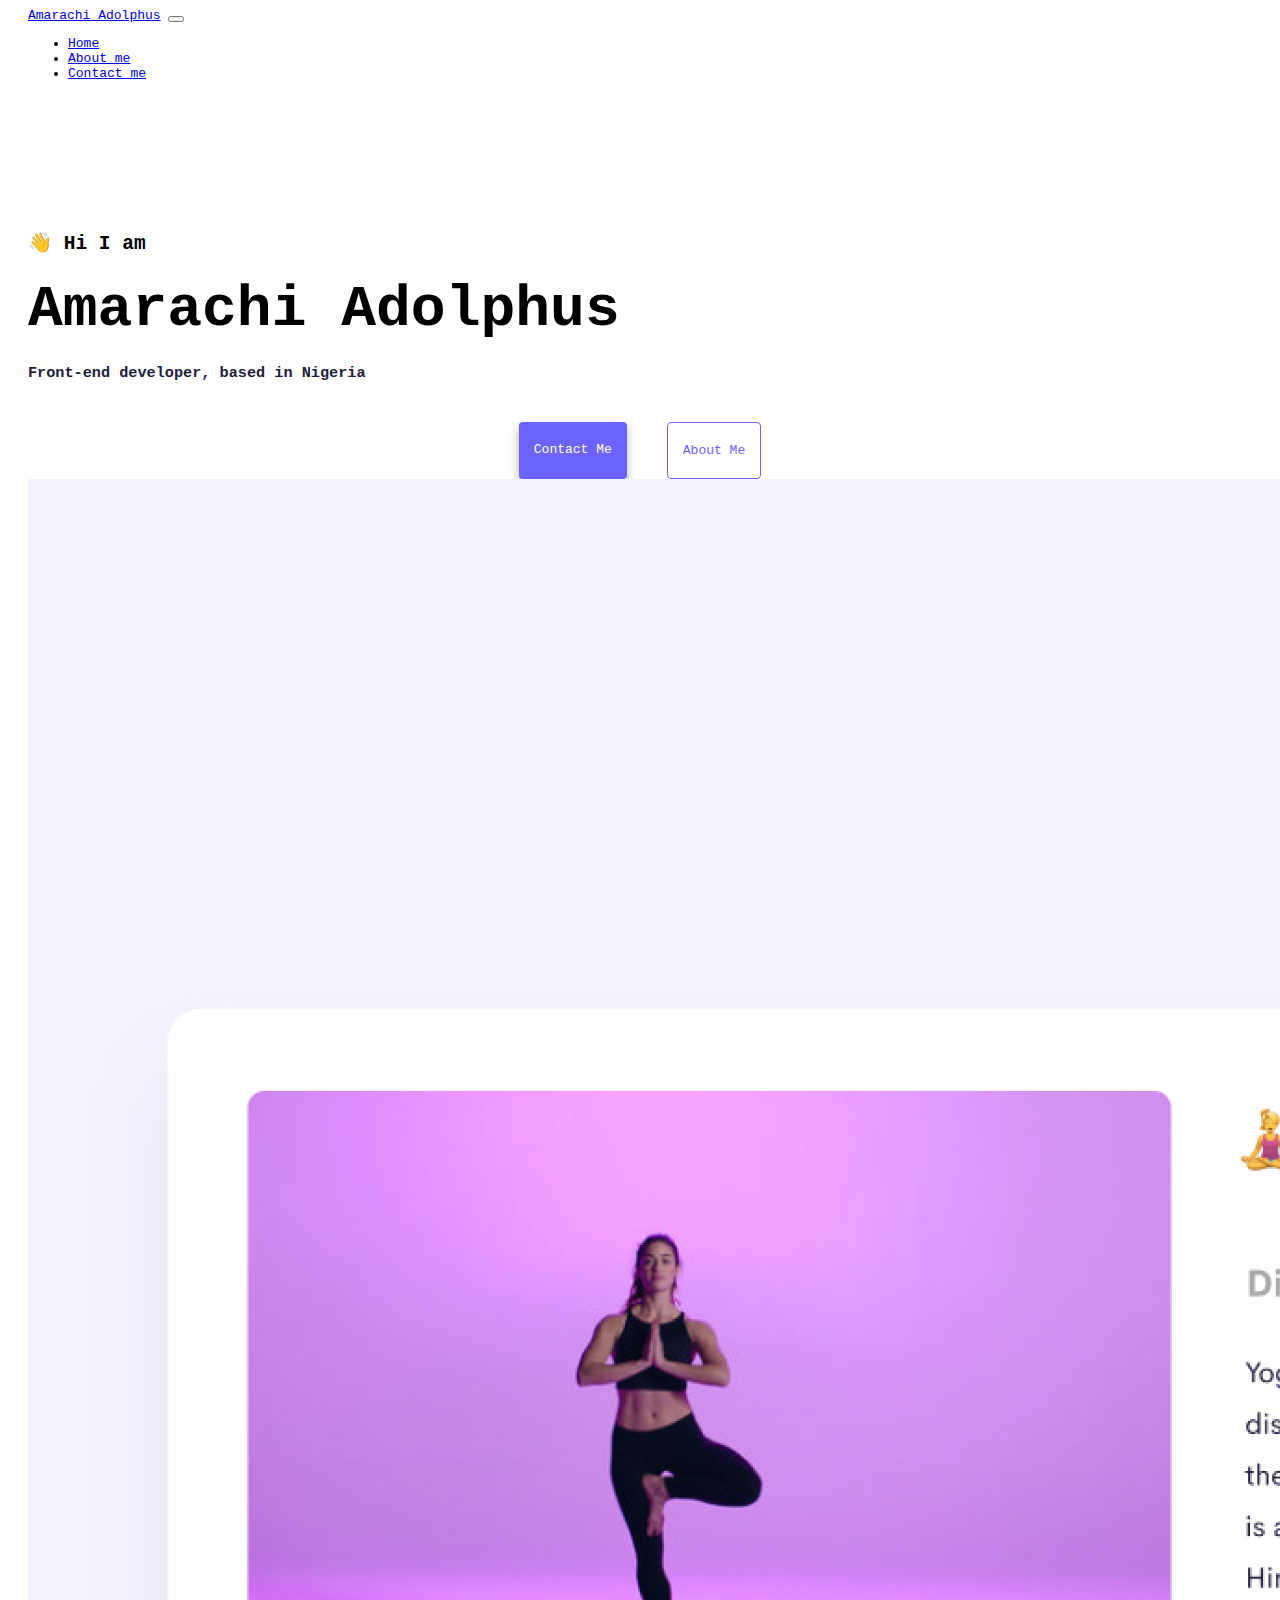
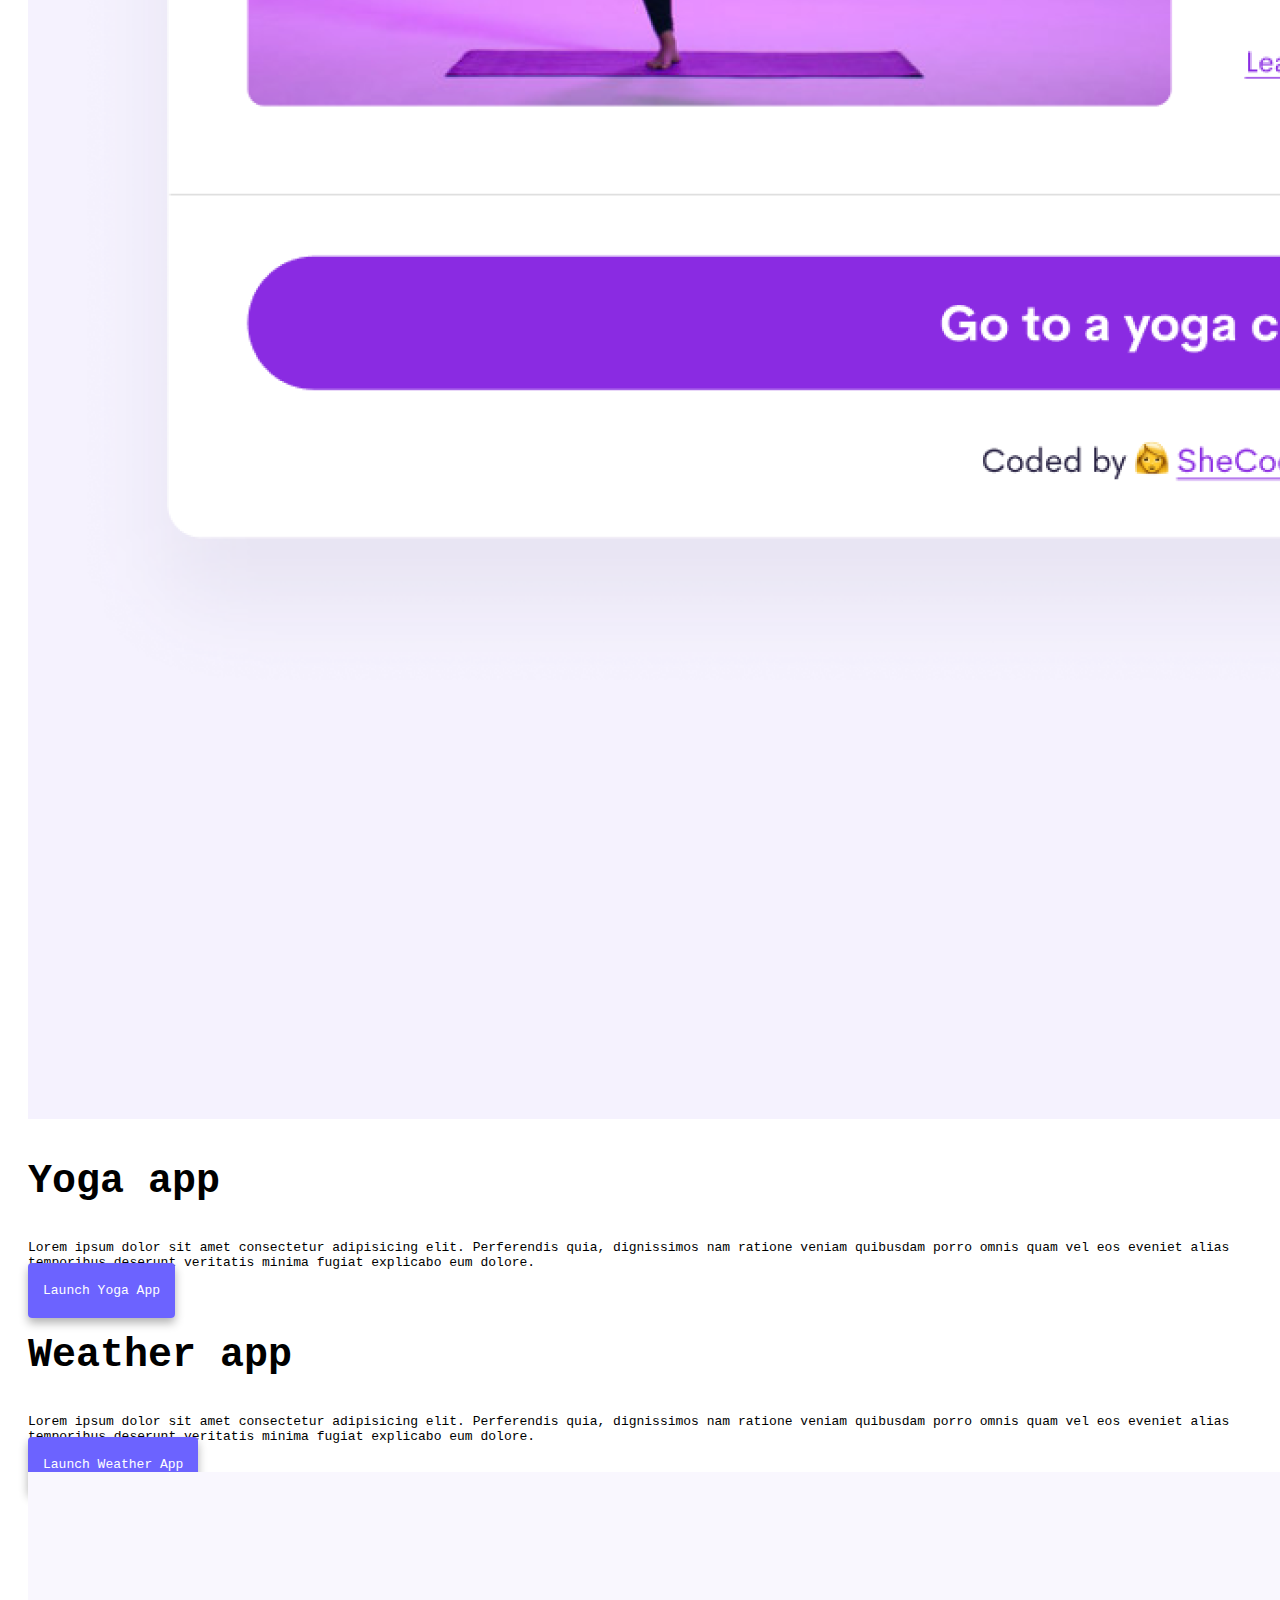
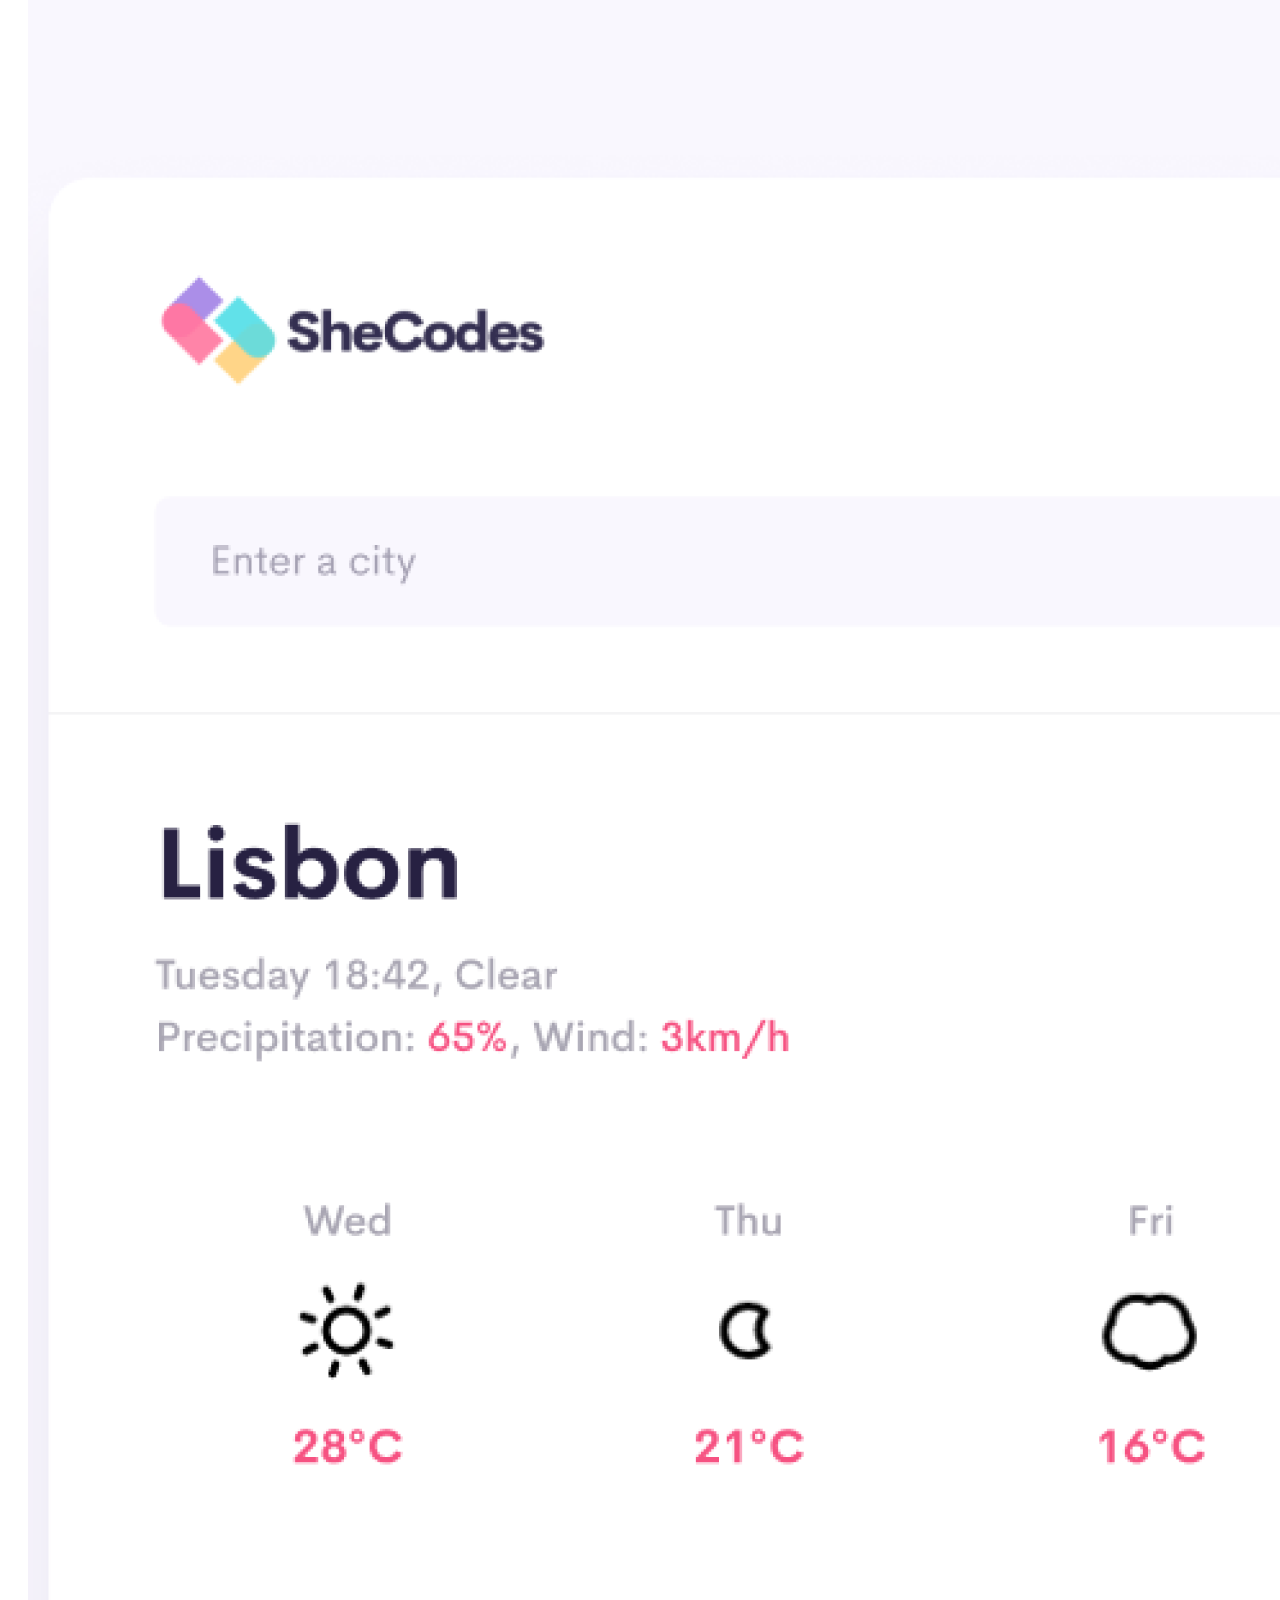
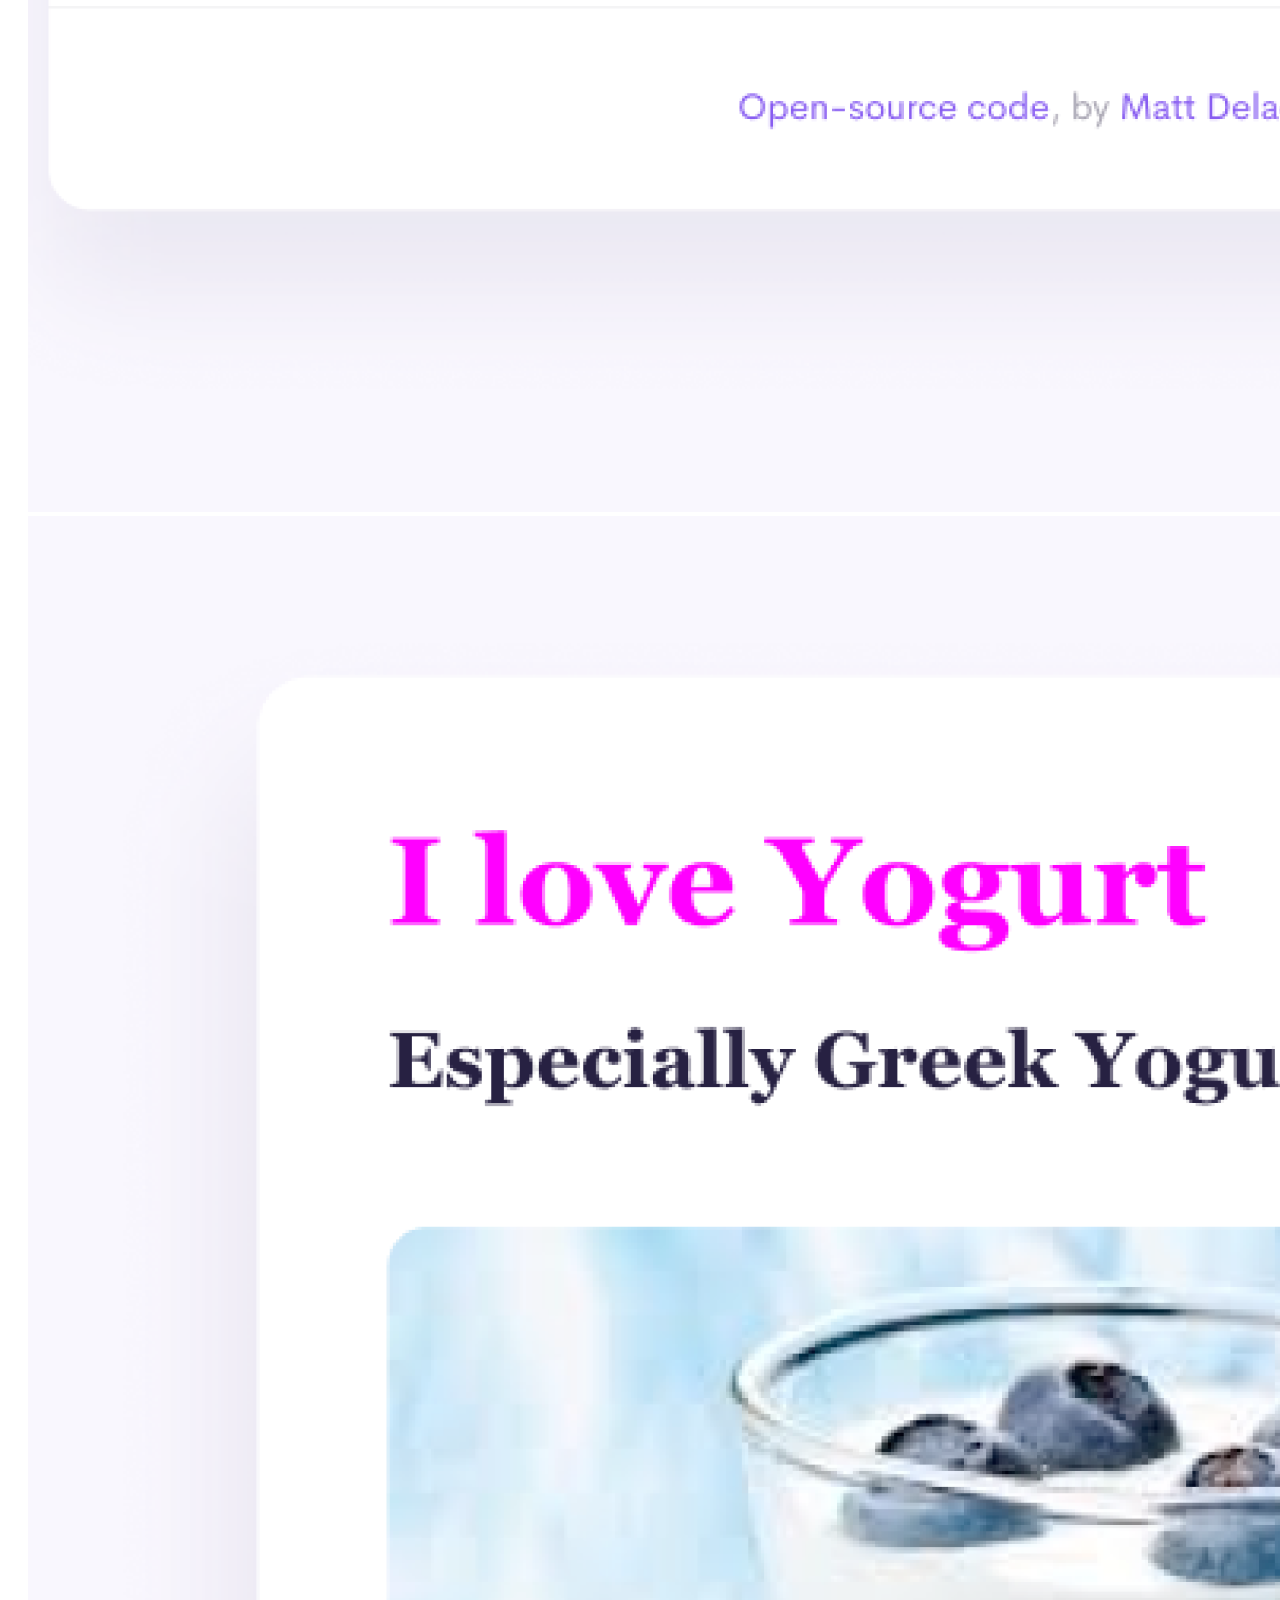
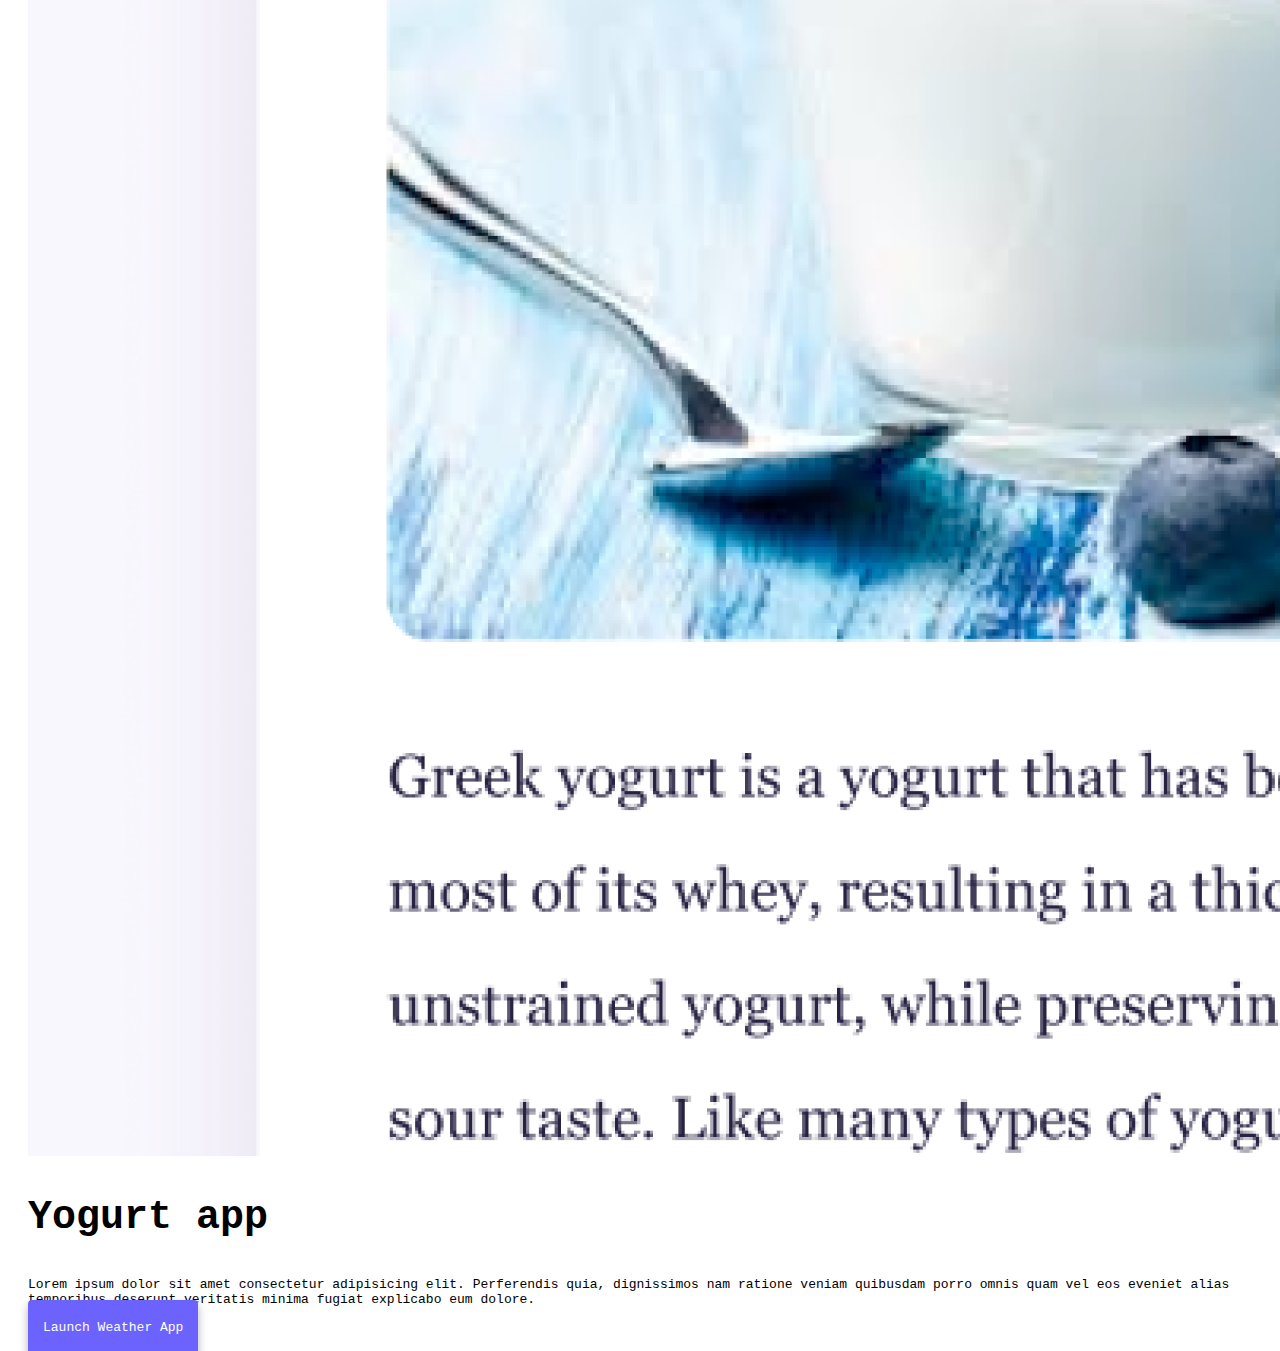
<file: index.html>
<!DOCTYPE html>
<html lang="en">
  <head>
    <meta charset="UTF-8" />
    <meta http-equiv="X-UA-Compatible" content="IE=edge" />
    <meta name="viewport" content="width=device-width, initial-scale=1.0" />
    <meta
      name="description"
      content="My personal website showing my experiences and work done"
    />
    <link
      href="https://cdn.jsdelivr.net/npm/bootstrap@5.3.0-alpha3/dist/css/bootstrap.min.css"
      rel="stylesheet"
      integrity="sha384-KK94CHFLLe+nY2dmCWGMq91rCGa5gtU4mk92HdvYe+M/SXH301p5ILy+dN9+nJOZ"
      crossorigin="anonymous"
    />
    <script
      src="https://cdn.jsdelivr.net/npm/bootstrap@5.3.0-alpha3/dist/js/bootstrap.bundle.min.js"
      integrity="sha384-ENjdO4Dr2bkBIFxQpeoTz1HIcje39Wm4jDKdf19U8gI4ddQ3GYNS7NTKfAdVQSZe"
      crossorigin="anonymous"
    ></script>
    <title>Amarachi Adolphus</title>
    <link rel="stylesheet" href="src/styles.css" />
  </head>
  <body>
    <nav class="navbar navbar-expand-lg navbar-light bg-light fixed-top">
      <div class="container">
        <a class="navbar-brand" href="index.html">Amarachi Adolphus</a>
        <button
          class="navbar-toggler"
          type="button"
          data-bs-toggle="collapse"
          data-bs-target="#navbarNav"
          aria-controls="navbarNav"
          aria-expanded="false"
          aria-label="Toggle navigation"
        >
          <span class="navbar-toggler-icon"></span>
        </button>
        <div class="collapse navbar-collapse" id="navbarNav">
          <ul class="navbar-nav">
            <li class="nav-item">
              <a class="nav-link active" aria-current="page" href="index.html"
                >Home</a
              >
            </li>
            <li class="nav-item">
              <a class="nav-link" href="about.html">About me</a>
            </li>
            <li class="nav-item">
              <a class="nav-link" href="about.html#contact">Contact me</a>
            </li>
          </ul>
        </div>
      </div>
    </nav>
    <section>
      <div class="Intro">
        <h2 class="text-center">👋 Hi I am</h2>
        <h1 class="text-center">Amarachi Adolphus</h1>
        <h3 class="text-center">Front-end developer, based in Nigeria</h3>
      </div>
      <div class="navigation-links mb-5">
        <a
          href="about.html#contact"
          class="primary-link"
          title="Contact me section"
          >Contact me</a
        >
        <a
          href="about.html"
          class="secondary-link"
          title="Detail info. about me"
          >About me</a
        >
      </div>
    </section>
    <section>
      <div class="container mb-5 project-text">
        <div class="row">
          <div class="col-md-6 mt-5">
            <img
              src="images/yoga.png"
              class="img-fluid rounded yoga-photo"
              alt="Yoga photo"
            />
          </div>
          <div class="col-md-6 mt-5">
            <h2 class="mb-3">Yoga app</h2>
            <p>
              Lorem ipsum dolor sit amet consectetur adipisicing elit.
              Perferendis quia, dignissimos nam ratione veniam quibusdam porro
              omnis quam vel eos eveniet alias temporibus deserunt veritatis
              minima fugiat explicabo eum dolore.
            </p>
            <div class="mt-5">
              <a
                href="#"
                class="launch-app-link"
                title="Get Yoga app, its great"
                >Launch Yoga App</a
              >
            </div>
          </div>
        </div>
        <div class="row mt-5">
          <div class="col-md-6 mt-5">
            <h2 class="mb-3">Weather app</h2>
            <p>
              Lorem ipsum dolor sit amet consectetur adipisicing elit.
              Perferendis quia, dignissimos nam ratione veniam quibusdam porro
              omnis quam vel eos eveniet alias temporibus deserunt veritatis
              minima fugiat explicabo eum dolore.
            </p>
            <div class="mt-5">
              <a
                href="#"
                class="launch-app-link"
                title="Get Weather app, its great"
                >Launch Weather App</a
              >
            </div>
          </div>
          <div class="col-md-6 mt-5">
            <img
              src="images/weather.png"
              class="img-fluid rounded"
              alt="waeather app image"
            />
          </div>
        </div>
        <div class="row mt-5">
          <div class="col-md-6 mb-5">
            <img
              src="images/yogurt.png"
              class="img-fluid rounded"
              alt="Yogurt app image"
            />
          </div>
          <div class="col-md-6">
            <h2 class="mb-3">Yogurt app</h2>
            <p>
              Lorem ipsum dolor sit amet consectetur adipisicing elit.
              Perferendis quia, dignissimos nam ratione veniam quibusdam porro
              omnis quam vel eos eveniet alias temporibus deserunt veritatis
              minima fugiat explicabo eum dolore.
            </p>
            <div class="mt-5">
              <a
                href="#"
                class="launch-app-link"
                title="Get Yoghurt app, its great"
                >Launch Weather App</a
              >
            </div>
          </div>
        </div>
      </div>
    </section>
  </body>
</html>
</file>
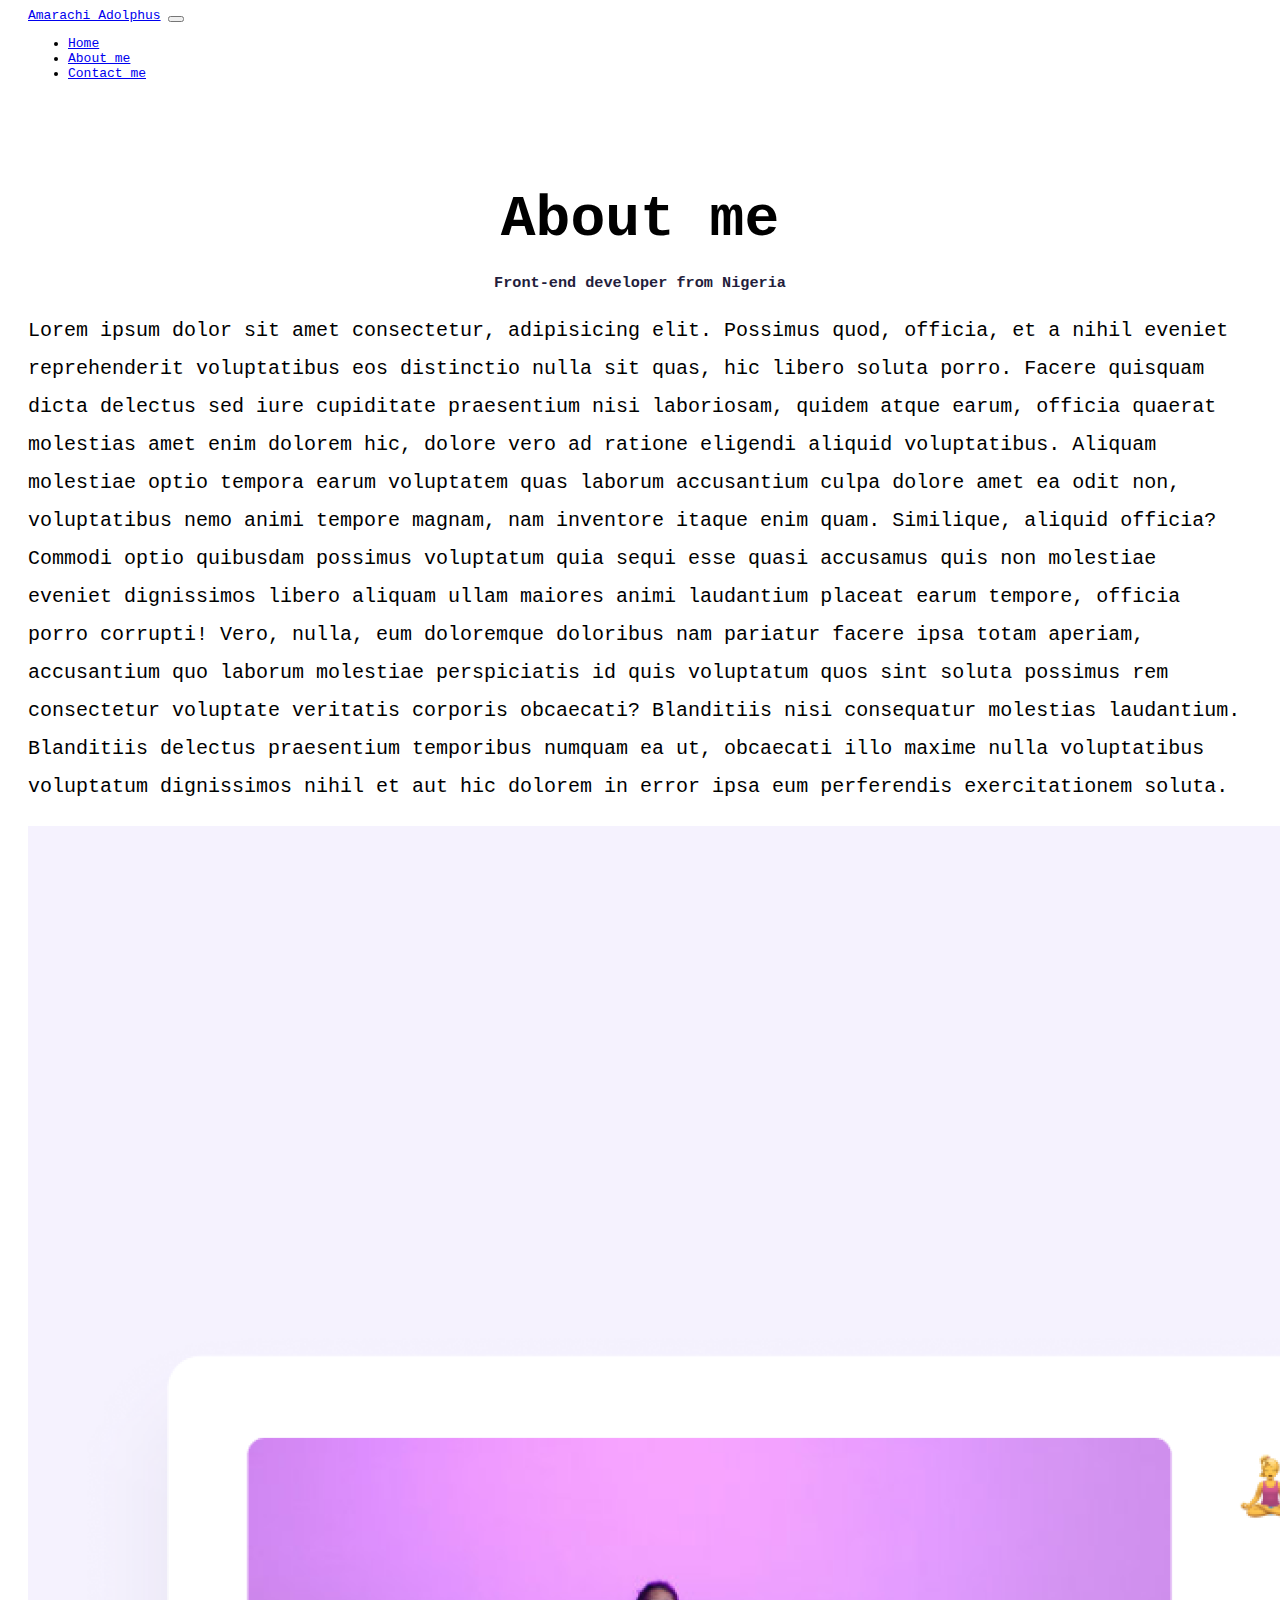
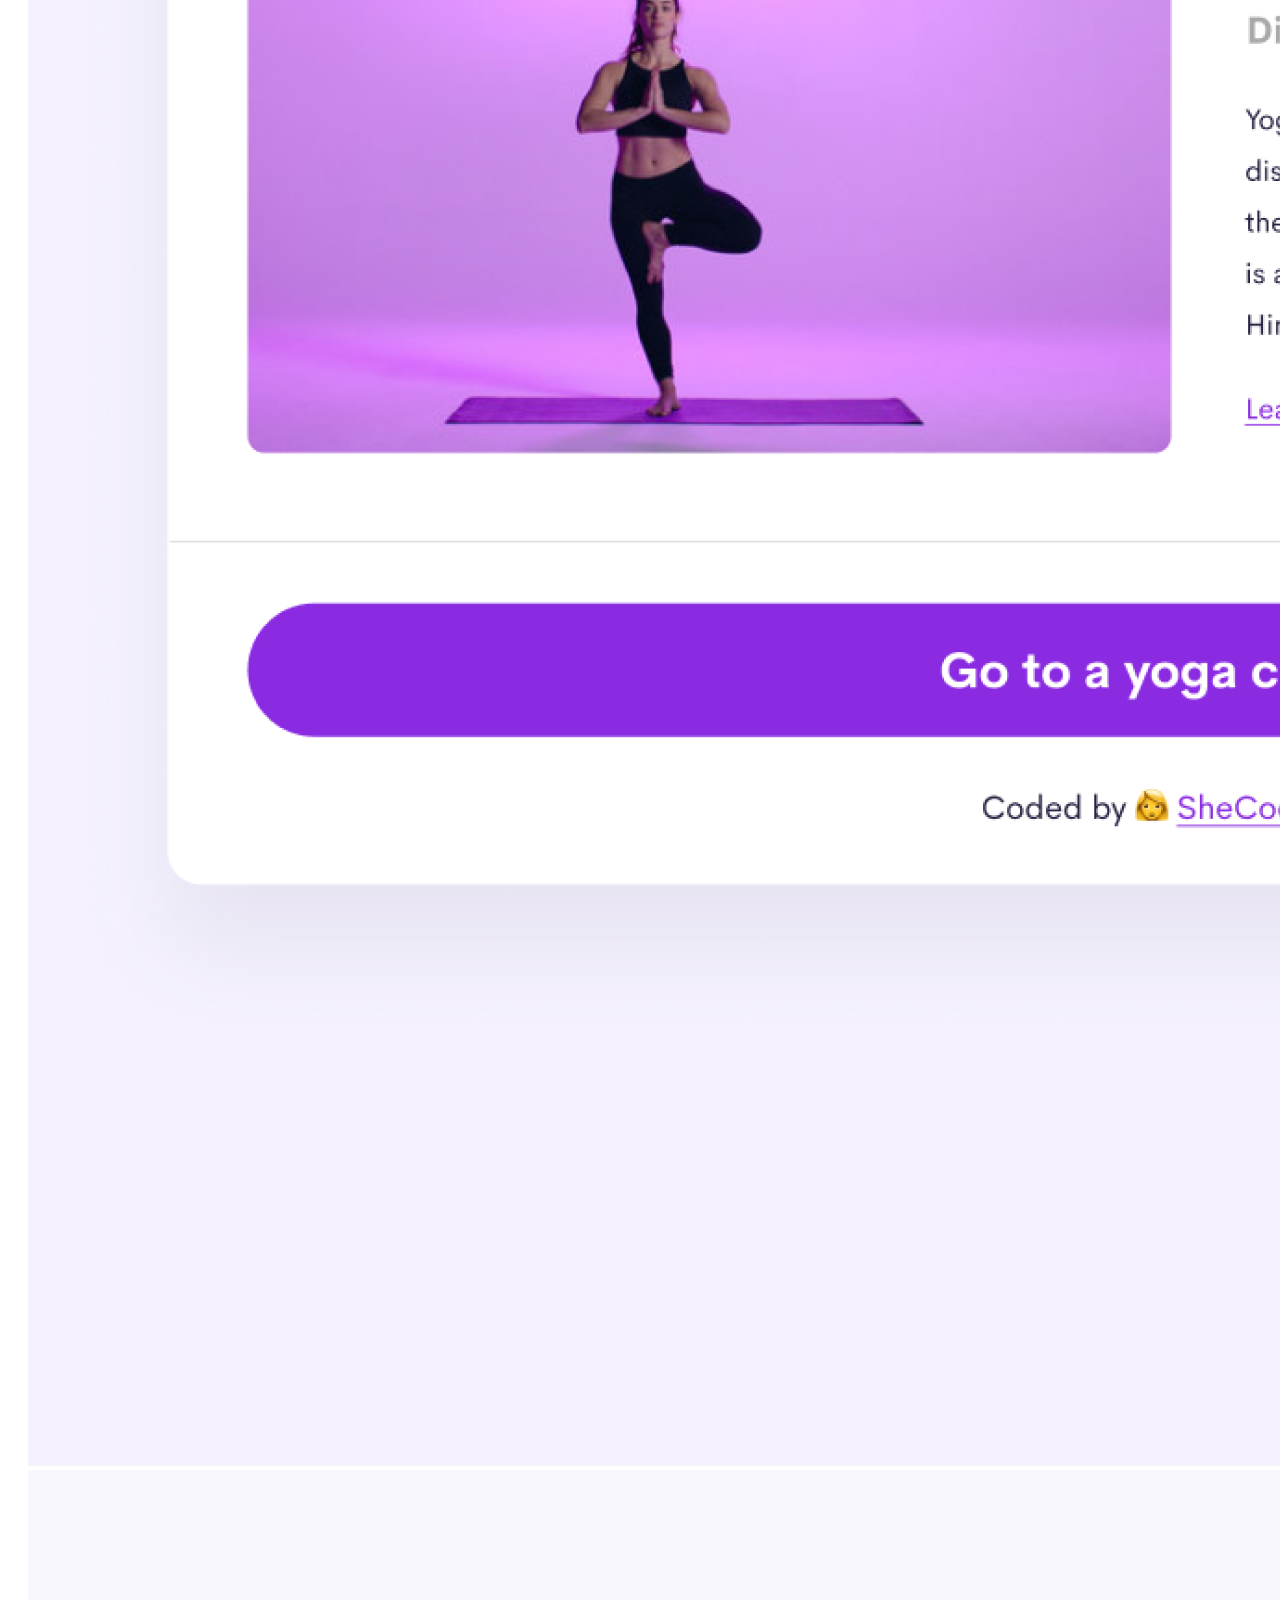
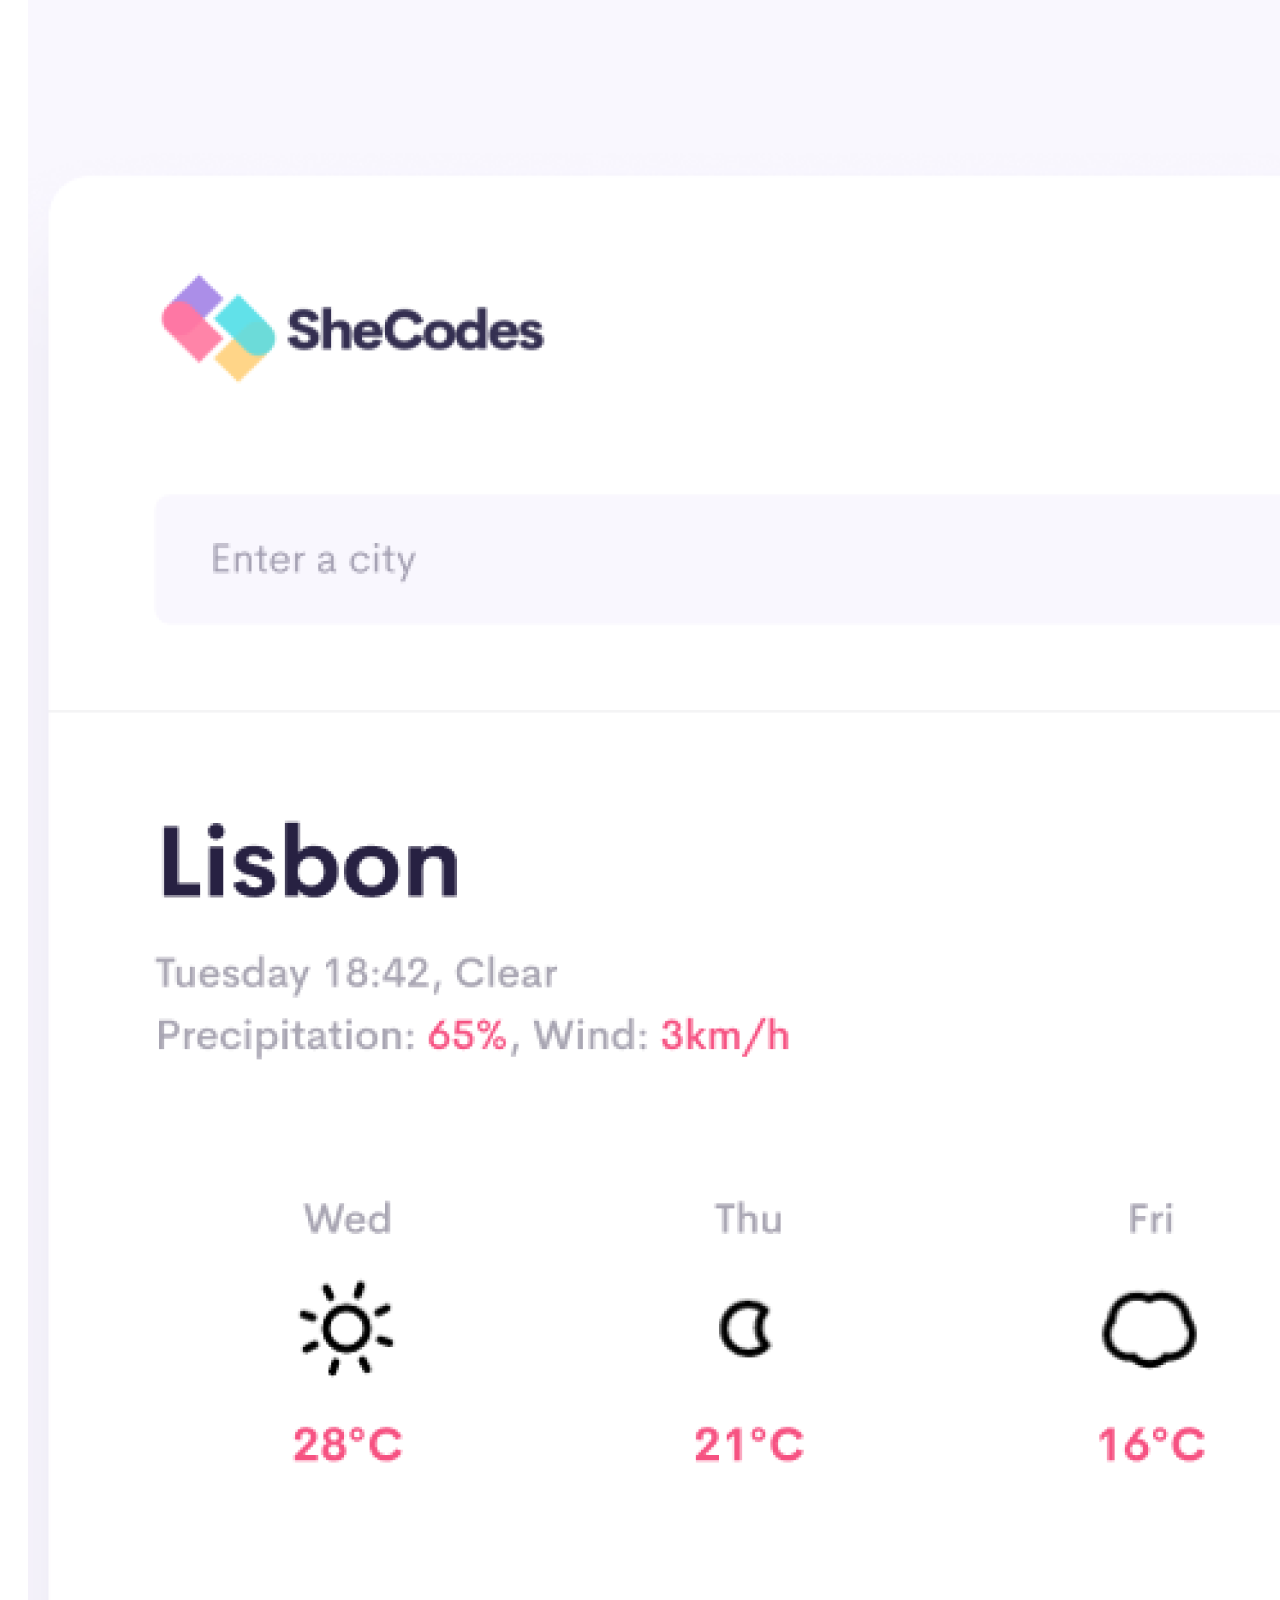
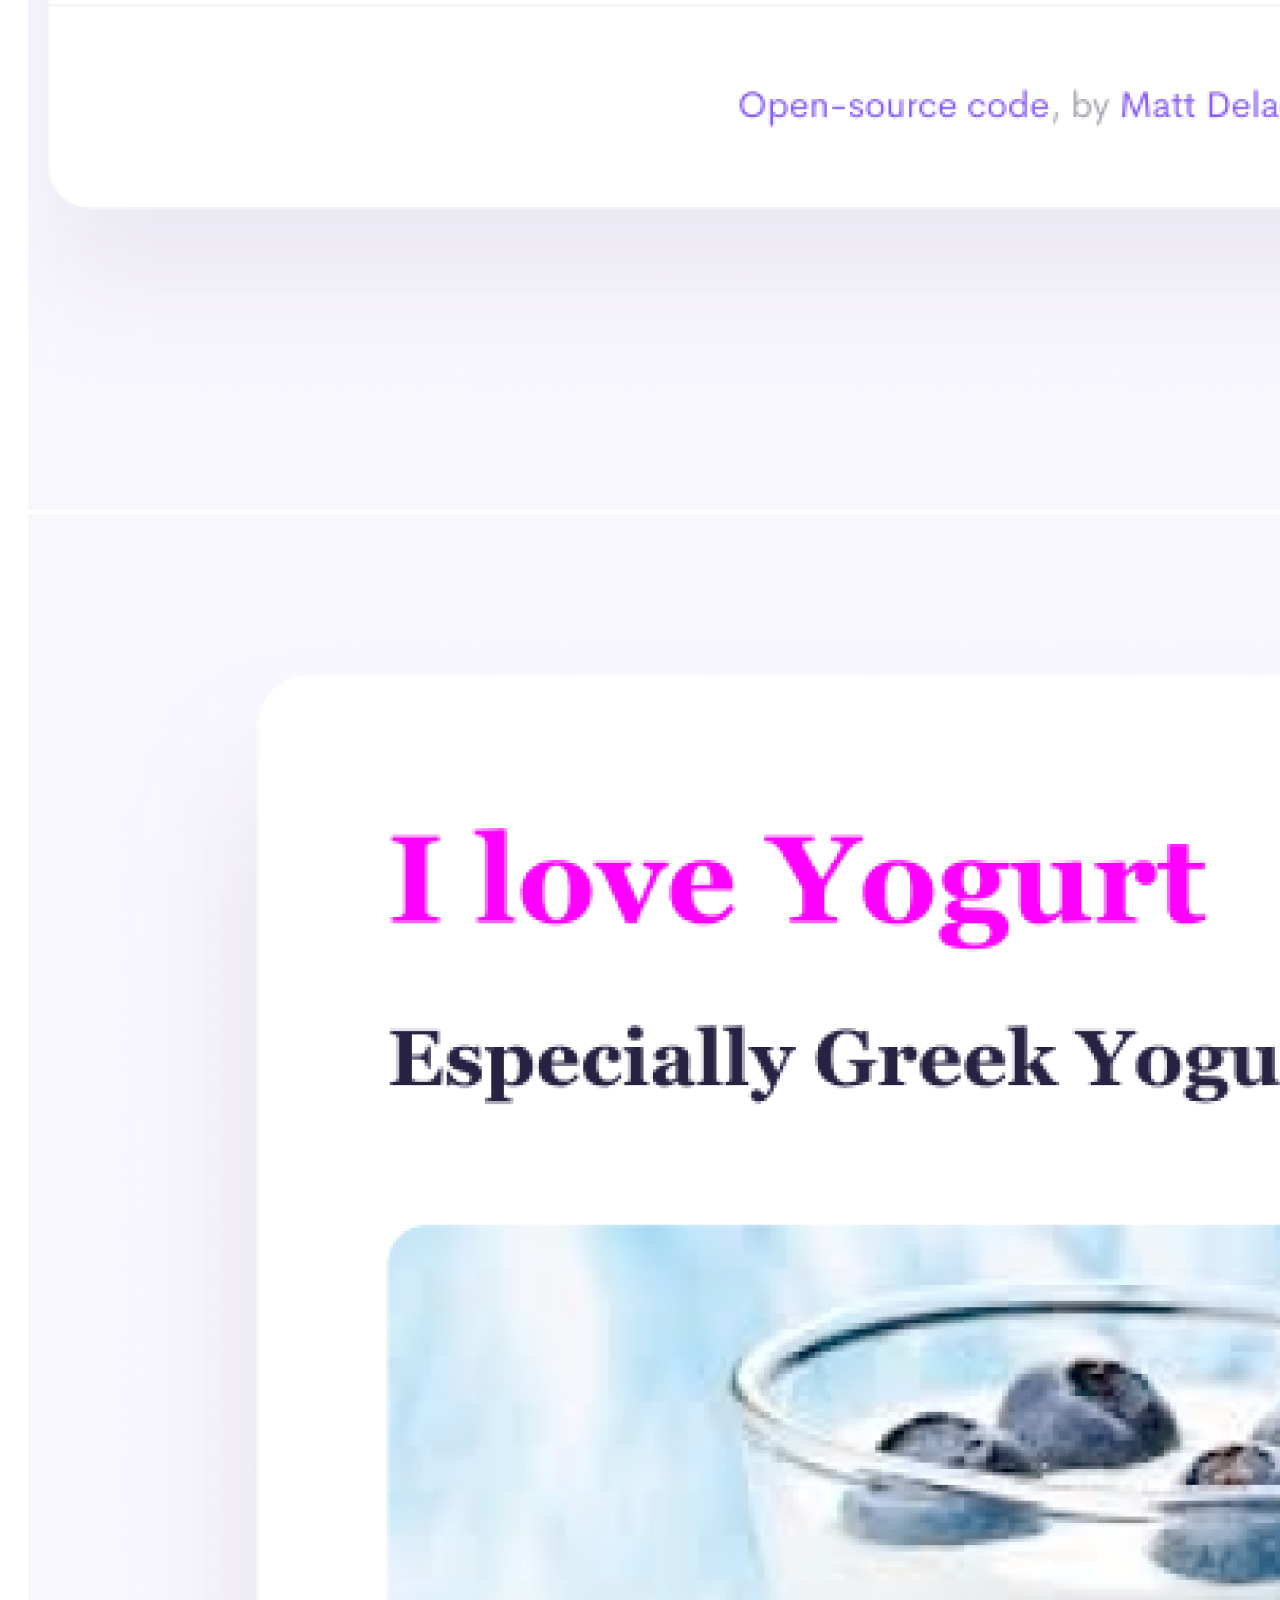
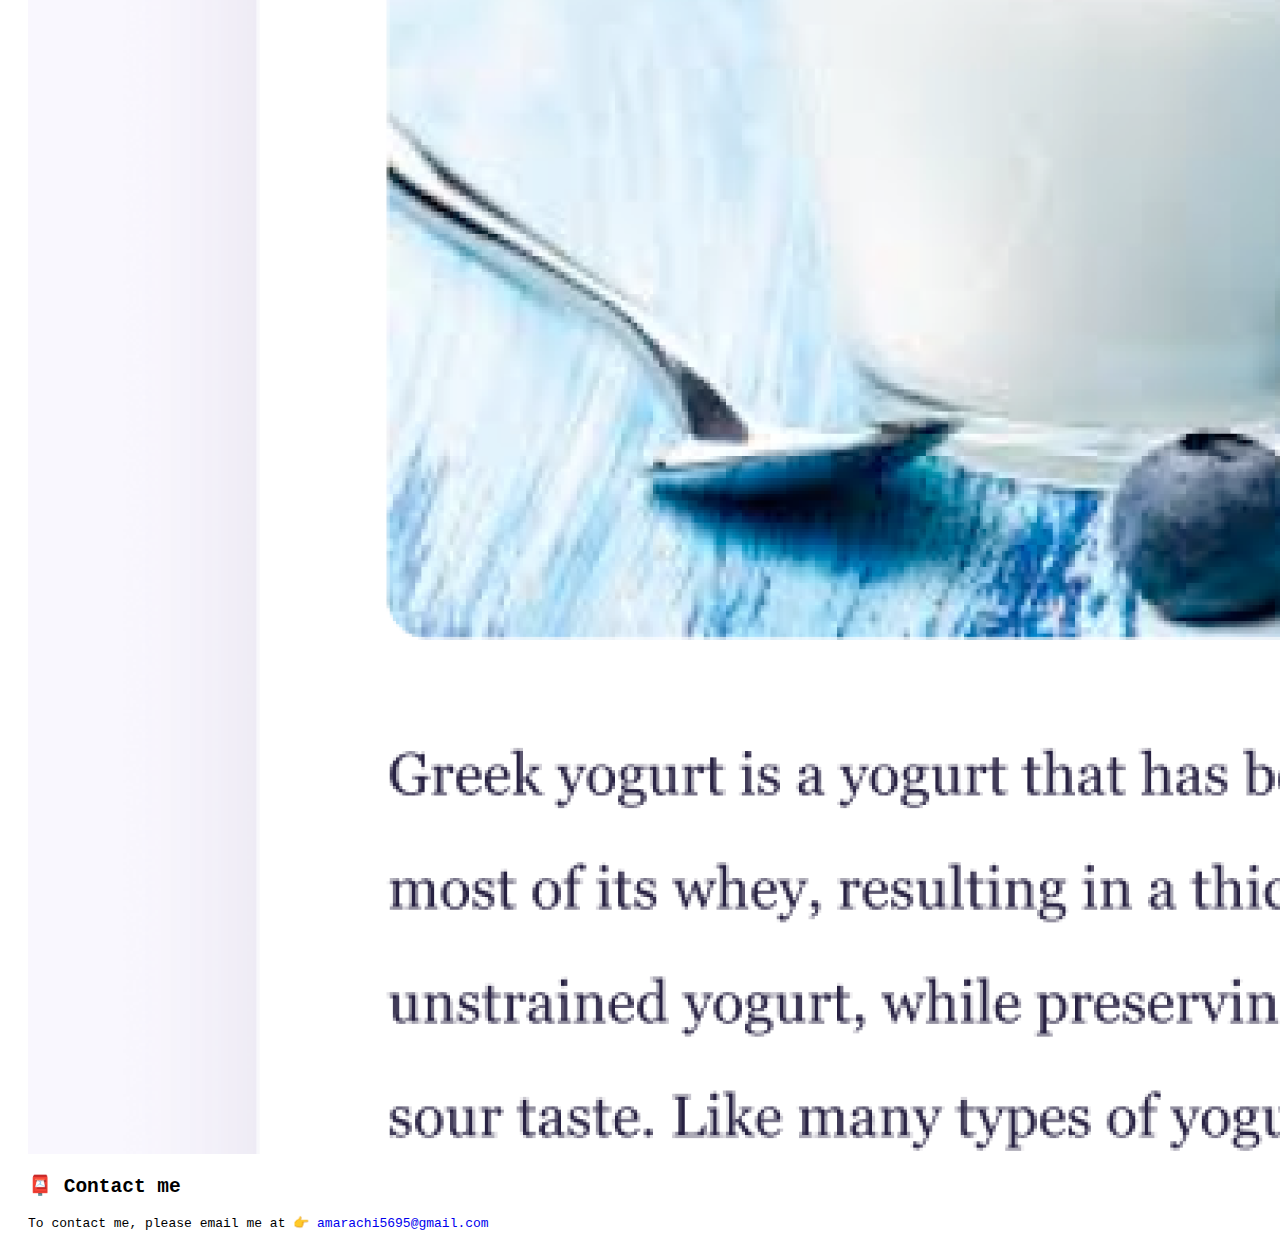
<file: about.html>
<!DOCTYPE html>
<html lang="en">
  <head>
    <meta charset="UTF-8" />
    <meta http-equiv="X-UA-Compatible" content="IE=edge" />
    <meta name="viewport" content="width=device-width, initial-scale=1.0" />
    <meta
      name="description"
      content="My personal website showing my experiences and work done"
    />
    <link
      href="https://cdn.jsdelivr.net/npm/bootstrap@5.3.0-alpha3/dist/css/bootstrap.min.css"
      rel="stylesheet"
      integrity="sha384-KK94CHFLLe+nY2dmCWGMq91rCGa5gtU4mk92HdvYe+M/SXH301p5ILy+dN9+nJOZ"
      crossorigin="anonymous"
    />
    <script
      src="https://cdn.jsdelivr.net/npm/bootstrap@5.3.0-alpha3/dist/js/bootstrap.bundle.min.js"
      integrity="sha384-ENjdO4Dr2bkBIFxQpeoTz1HIcje39Wm4jDKdf19U8gI4ddQ3GYNS7NTKfAdVQSZe"
      crossorigin="anonymous"
    ></script>
    <title>About Amarachi Adolphus</title>
    <link rel="stylesheet" href="src/styles.css" />
  </head>
  <body>
    <nav class="navbar navbar-expand-lg navbar-light bg-light fixed-top">
      <div class="container">
        <a class="navbar-brand" href="index.html">Amarachi Adolphus</a>
        <button
          class="navbar-toggler"
          type="button"
          data-bs-toggle="collapse"
          data-bs-target="#navbarNav"
          aria-controls="navbarNav"
          aria-expanded="false"
          aria-label="Toggle navigation"
        >
          <span class="navbar-toggler-icon"></span>
        </button>
        <div class="collapse navbar-collapse" id="navbarNav">
          <ul class="navbar-nav">
            <li class="nav-item">
              <a class="nav-link active" aria-current="page" href="index.html"
                >Home</a
              >
            </li>
            <li class="nav-item">
              <a class="nav-link" href="about.html">About me</a>
            </li>
            <li class="nav-item">
              <a class="nav-link" href="about.html#contact">Contact me</a>
            </li>
          </ul>
        </div>
      </div>
    </nav>
    <section class="about-section-wrapper">
      <div class="about-heading">
        <h1>About me</h1>
        <h3>Front-end developer from Nigeria</h3>
      </div>

      <div class="about-paragraphs text-">
        <p>
          Lorem ipsum dolor sit amet consectetur, adipisicing elit. Possimus
          quod, officia, et a nihil eveniet reprehenderit voluptatibus eos
          distinctio nulla sit quas, hic libero soluta porro. Facere quisquam
          dicta delectus sed iure cupiditate praesentium nisi laboriosam, quidem
          atque earum, officia quaerat molestias amet enim dolorem hic, dolore
          vero ad ratione eligendi aliquid voluptatibus. Aliquam molestiae optio
          tempora earum voluptatem quas laborum accusantium culpa dolore amet ea
          odit non, voluptatibus nemo animi tempore magnam, nam inventore itaque
          enim quam. Similique, aliquid officia? Commodi optio quibusdam
          possimus voluptatum quia sequi esse quasi accusamus quis non molestiae
          eveniet dignissimos libero aliquam ullam maiores animi laudantium
          placeat earum tempore, officia porro corrupti! Vero, nulla, eum
          doloremque doloribus nam pariatur facere ipsa totam aperiam,
          accusantium quo laborum molestiae perspiciatis id quis voluptatum quos
          sint soluta possimus rem consectetur voluptate veritatis corporis
          obcaecati? Blanditiis nisi consequatur molestias laudantium.
          Blanditiis delectus praesentium temporibus numquam ea ut, obcaecati
          illo maxime nulla voluptatibus voluptatum dignissimos nihil et aut hic
          dolorem in error ipsa eum perferendis exercitationem soluta.
        </p>
      </div>
      <div class="container">
        <div class="row">
          <div class="col-sm-4">
            <img
              src="images/yoga.png"
              class="img-fluid p-2 shadow rounded"
              alt="Details about the Yoga app website"
            />
          </div>
          <div class="col-sm-4">
            <img
              src="images/weather.png"
              class="img-fluid p-2 shadow rounded"
            />
          </div>
          <div class="col-sm-4">
            <img src="images/yogurt.png" class="img-fluid p-2 shadow rounded" />
          </div>
        </div>
      </div>
    </section>
    <section class="contact-page">
      <div id="contact" class="mt-5">
        <h2 class="text-center">📮 Contact me</h2>
        <p class="text-center">
          To contact me, please email me at 👉
          <a href="mailto:amarachi5695@gmail.com" class="email-link"
            >amarachi5695@gmail.com</a
          >
        </p>
      </div>
    </section>
  </body>
</html>
</file>
<file: src/styles.css>
:root {
  --primary-color: #6c63ff;
  --secondary-color: #f5f2fe;
  --box-shadow: 0 5px 10px rgba(0, 0, 0, 0.3);
  --pri-font-family: sans-serif;
  --sec-font-family: monospace;
}

body {
  font-family: var(--sec-font-family);
  padding: 0 20px;
}

h1 {
  font-weight: 900;
  margin: 0;
  font-size: 58px;
  line-height: 78px;
  font-family: var(--sec-font-family);
}

h1 h2,
h3 {
  color: #231d3c;
}

.Intro {
  margin-top: 150px;
}
.navigation-links {
  display: flex;
  gap: 2.5rem;
  margin-top: 40px;
  justify-content: center;
}
.primary-link {
  border-radius: 4px;
  padding: 20px 15px;
  text-decoration: none;
  text-transform: capitalize;
  background: var(--primary-color);
  box-shadow: var(--box-shadow);
  color: white;
}
.primary-link:hover {
  background: var(--primary-color);
  color: #231d3c;
  opacity: 0.9;
  transition: all 200ms ease;
}
.secondary-link {
  border-radius: 4px;
  padding: 20px 15px;
  text-decoration: none;
  text-transform: capitalize;
  color: var(--primary-color);
  border: 1px solid var(--primary-color);
}
.secondary-link:hover {
  background: var(--primary-color);
  color: #fff;
  transition: all 200ms ease;
}
.project-text h2 {
  font-size: 40px;
  font-weight: 600;
  line-height: 50px;
}
.yoga-photo {
  background: var(--secondary-color);
}
.launch-app-link {
  border-radius: 4px;
  padding: 20px 15px;
  text-decoration: none;
  text-transform: capitalize;
  background: var(--primary-color);
  box-shadow: var(--box-shadow);
  color: white;
}
.launch-app-link:hover {
  color: #231d3c;
  opacity: 0.9;
  transition: all 200ms ease;
}
.about-heading {
  text-align: center;
  margin: 100px auto 20px;
  font-family: var(--sec-font-family);
}
.about-paragraphs {
  font-size: 20px;
  font-family: var(--sec-font-family);
  line-height: 38px;
}
.email-link {
  text-decoration: none;
  margin-top: 20px;
}

@media (max-width: 576px) {
  .launch-app-link {
    display: block;
    text-align: center;
  }
}
</file>
